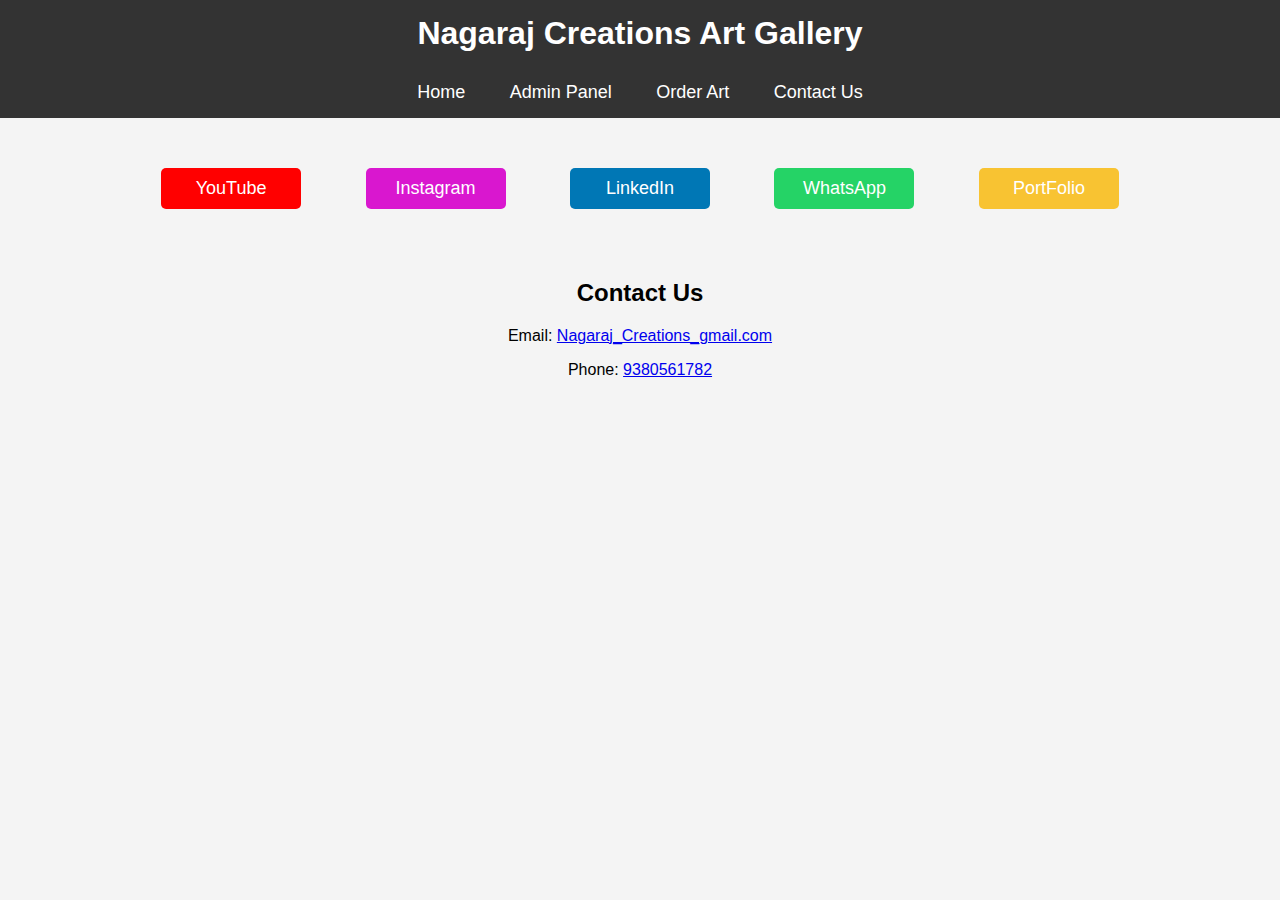
<file: index.html>
<!DOCTYPE html>
<html lang="en">
<head>
    <meta charset="UTF-8">
    <meta name="viewport" content="width=device-width, initial-scale=1.0">
    <title>Art Gallery</title>
    <link rel="stylesheet" href="style.css">
    <script defer src="script.js"></script>
</head>
<body>

    <h1>Nagaraj Creations Art Gallery</h1>
    <!-- Navigation Bar -->
    <nav>
        <a href="index.html">Home</a>
        <a href="admin.html">Admin Panel</a>
        <a href="order.html">Order Art</a>
        <a href="#contactus">Contact Us</a>
    </nav>

    <!-- Social Media Links -->
    <div class="social-icons">
        <a href="https://youtube.com/@nagarajcreations-nm?si=Iqwv8ukeXZtMn_5e" class="youtube" target="_blank">  YouTube  </a>
        <a href="https://www.instagram.com/nagarajdoddamani143?igsh=ajJtajBpZW4wMGhs" class="instagram" target="_blank">  Instagram  </a>
        <a href="https://www.linkedin.com/in/nagaraj-doddamani-a94993293?utm_source=share&utm_campaign=share_via&utm_content=profile&utm_medium=android_app" class="linkedin" target="_blank">  LinkedIn  </a>
        <a href="https://wa.me/message/JVGT6KRYUE44C1" class="whatsapp" target="_blank">  WhatsApp  </a>
        <a href="https://nagaraj-portfolio.tiiny.site" class="portfolio" target="_blank">  PortFolio  </a>
    </div>

    <div class="gallery" id="gallery"></div>

    <!-- Contact Us Section -->
    <div id="contact">
        <h2>Contact Us</h2>
        <p>Email: <a href="https://mail.google.com/mail/?view=cm&fs=1&to=nagarajcreations2005@gmail.com" target="_blank">Nagaraj_Creations_gmail.com</a></p>
        
        <p>Phone: <a href="tel:+919380561782" target="_blank">9380561782</a></p>
    </div>

    <script src="script.js"></script>
</body>
</html>
</file>
<file: style.css>
/* General Styling */
body {
    font-family: Arial, sans-serif;
    text-align: center;
    background-color: #f4f4f4;
    margin: 0;
    padding: 0;
}
h1 {
    background: #333;
    color: white;
    padding: 15px;
    margin: 0;
}
/* Navigation Bar */
nav {
    background: #333;
    padding: 15px;
    text-align: center;
}
nav a {
    color: white;
    text-decoration: none;
    padding: 10px 20px;
    font-size: 18px;
}
nav a:hover {
    background: red;
    border-radius: 5px;
}
/* Social Media */
.social-icons {
    text-align: center;
    margin-top: 20px;
}
.social-icons a {
    display: inline-block;
    margin: 30px;
    padding: 10px;
    color: white;
    width: 120px;
    border-radius: 5px;
    text-decoration: none;
    font-size: 18px;
}
.youtube { background: red; }
.instagram { background: #d917cf; }
.linkedin { background: #0077b5; }
.whatsapp { background: #25d366; }
.portfolio {background:rgb(248, 195, 50);}
/* Gallery Container */
.gallery {
    display: flex;
    flex-wrap: wrap;
    justify-content: center;
    padding: 10px;
}
.card {
    background: white;
    border-radius: 10px;
    box-shadow: 0px 4px 8px rgba(0, 0, 0, 0.2);
    margin: 15px;
    padding: 15px;
    max-width: 300px;
    text-align: center;
}
.card img {
    width: 100%;
    border-radius: 10px;
    height: auto;
}
.card h3 {
    margin: 10px 0;
}
.card p {
    font-size: 14px;
    color: #555;
}

/* Buttons */
.btn {
    padding: 8px 12px;
    margin: 5px;
    border: none;
    cursor: pointer;
    font-size: 14px;
    border-radius: 5px;
}
.like-btn {
    background: red;
    color: white;
}
.like-btn.liked {
    background: gray;
}
.share-btn {
    background: blue;
    color: white;
}

/* Contact Us */
.contact {
    background: white;
    padding: 15px;
    margin-top: 20px;
    border-radius: 8px;
    text-align: center;
}

/* Responsive */
@media (max-width: 600px) {
    nav a {
        display: block;
        padding: 8px;
    }
}

/*
@media (max-width: 600px) {
    .gallery {
        flex-direction: column;
        align-items: center;
    }
} */
</file>
